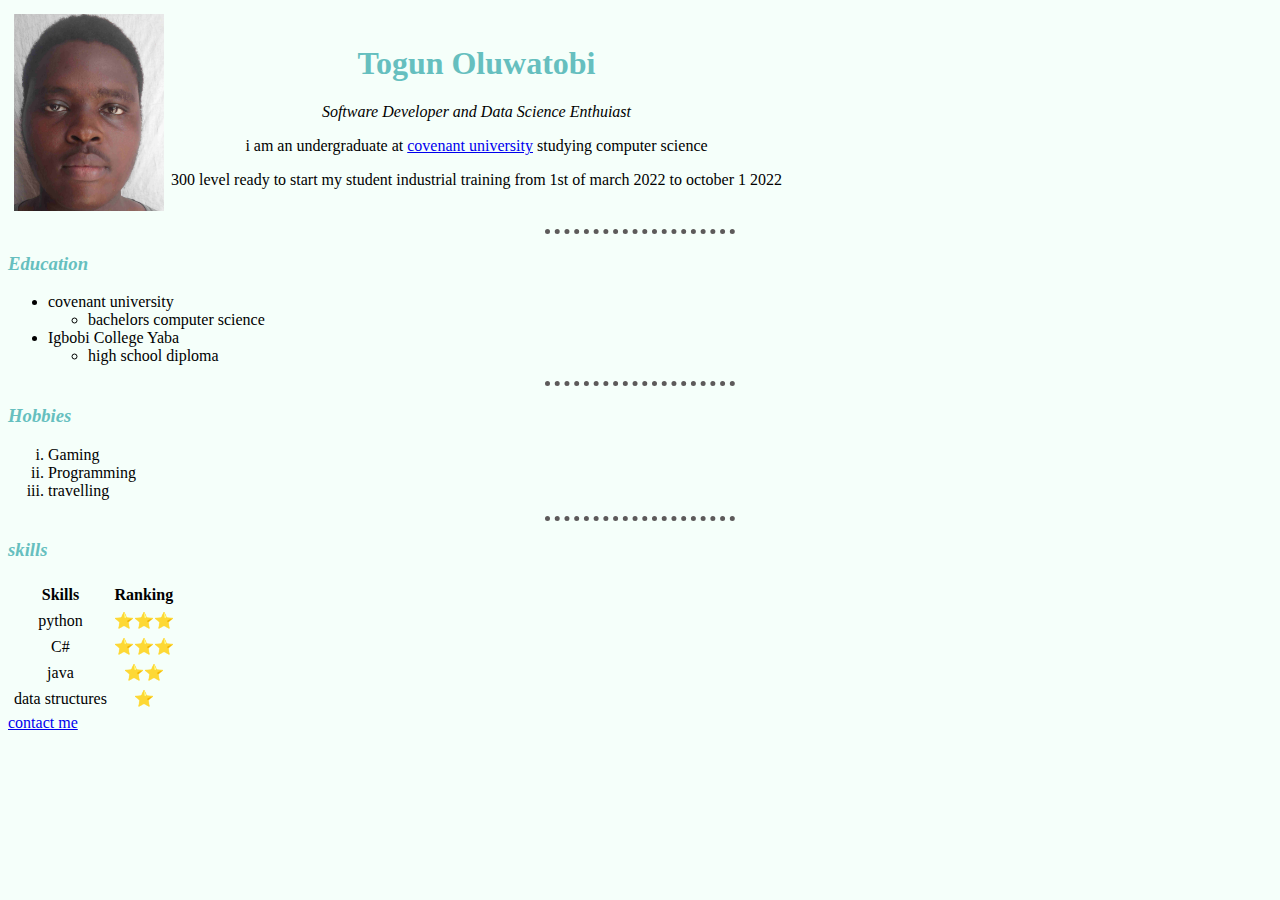
<file: index.htm>
<!DOCTYPE html>
<html lang="en">
<head>
    <meta charset="UTF-8">
    <meta http-equiv="X-UA-Compatible" content="IE=edge">
    <meta name="viewport" content="width=device-width, initial-scale=1.0">
    <title>Tobi's personal website</title>
    <link rel="stylesheet" href="css\style.css">
</head>

<body /*style=" background-color:white;"*/ >
    
    <table cellspacing='5'>
        <tr>
            <td><img src="passport.jpg" alt="bebs profile photo" width=150></td>
            <td><h1>Togun Oluwatobi</h1>
                <p><em> Software Developer and Data Science Enthuiast</em></p>
                <p>i am an undergraduate at <a href="https://www.covenantuniversity.edu.ng/">covenant university</a> studying computer science </p>
                <p> 300 level ready to start my student industrial training from 1st of march 2022 to october 1 2022</p></td>
        </tr>
    </table>
    
    
    <hr>
    <h3>Education</h3>
    
    <ul>
        <li>covenant university  </li>
        <ul><li>bachelors computer science</li></ul>
        <li>Igbobi College Yaba </li>
        <ul><li>high school diploma</li></ul>
    </ul>
    <hr>
    <h3> Hobbies</h3>
    <ol type="i">
        <li>Gaming</li>
        <li>Programming</li>
        <Li>travelling</Li>
    </ol>
    

    <hr>
    <h3>skills</h3>
    <table cellspacing='5' >
        <thead>
            <th>Skills</th>
            <th>Ranking</th>
        </thead>
        <tbody>
            <tr>
                <td>python</td>
                <td>⭐⭐⭐</td>
            </tr>
            <tr>
                <td>C#</td>
                <td>⭐⭐⭐</td>
            </tr>
            <tr>
                <td>java</td>
                <td>⭐⭐</td>
            </tr>
            <tr>
                <td>data structures</td>
                <td>⭐</td>
            </tr>
        </tbody>
    </table>

    <a href="contact.html">contact me</a>
</body>
</html>
</file>
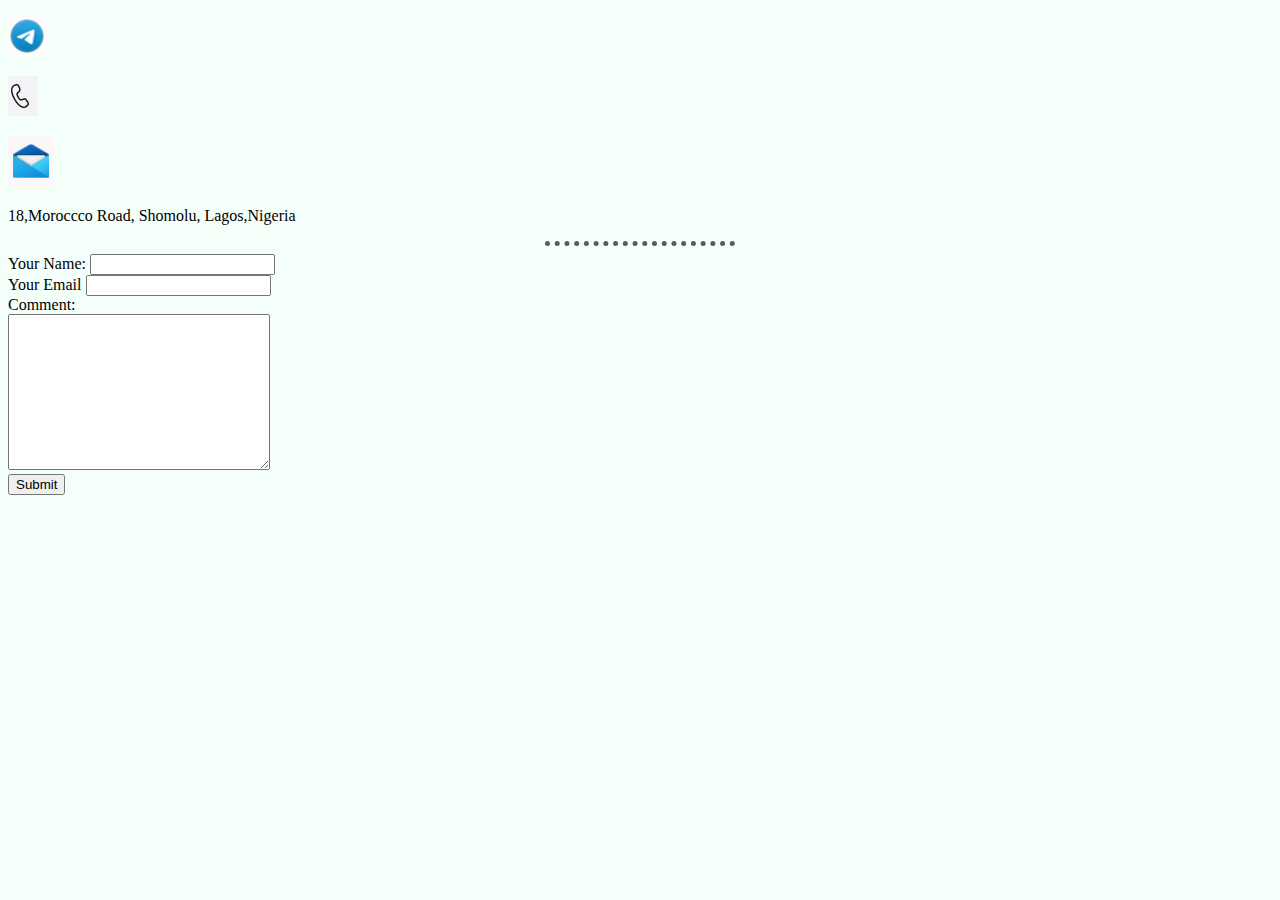
<file: contact.html>
<!DOCTYPE html>
<html lang="en">
<head>
    <meta charset="UTF-8">
    <meta http-equiv="X-UA-Compatible" content="IE=edge">
    <meta name="viewport" content="width=device-width, initial-scale=1.0">
    <title>Contact Information</title>
    <link rel="stylesheet" href="css\style.css">
</head>
<body>
    <p><a href="instagram.com/oluwatobitogun"><img src="ig.png" alt="instagram"></a></p>
    <p><a href="+2348126628589"><img src="tel.png" alt="telephone"></a></p>
    <p><a href="oluwatobitogun@gmail.com"><img src="mail.png" alt="Email"></a></p>
    <p>18,Moroccco Road, Shomolu, Lagos,Nigeria</p>

    <hr>
    <form action="mailto:oluwatobitogun@gmail.com" class=''  method="post"  enctype="text/plain">
        <label for="">Your Name: </label>
        <input type="text" name="name_txt">
        
        <br>
        <label >Your Email</label>
        <input type="email" name="email_txt" id="">
        <br >
        <label for="">Comment:</label>
        <br>
        <textarea name="" id="" cols="30" rows="10"></textarea>
        <br>
        
        <input type="submit" >
    </form>
</body>
</html>
</file>
